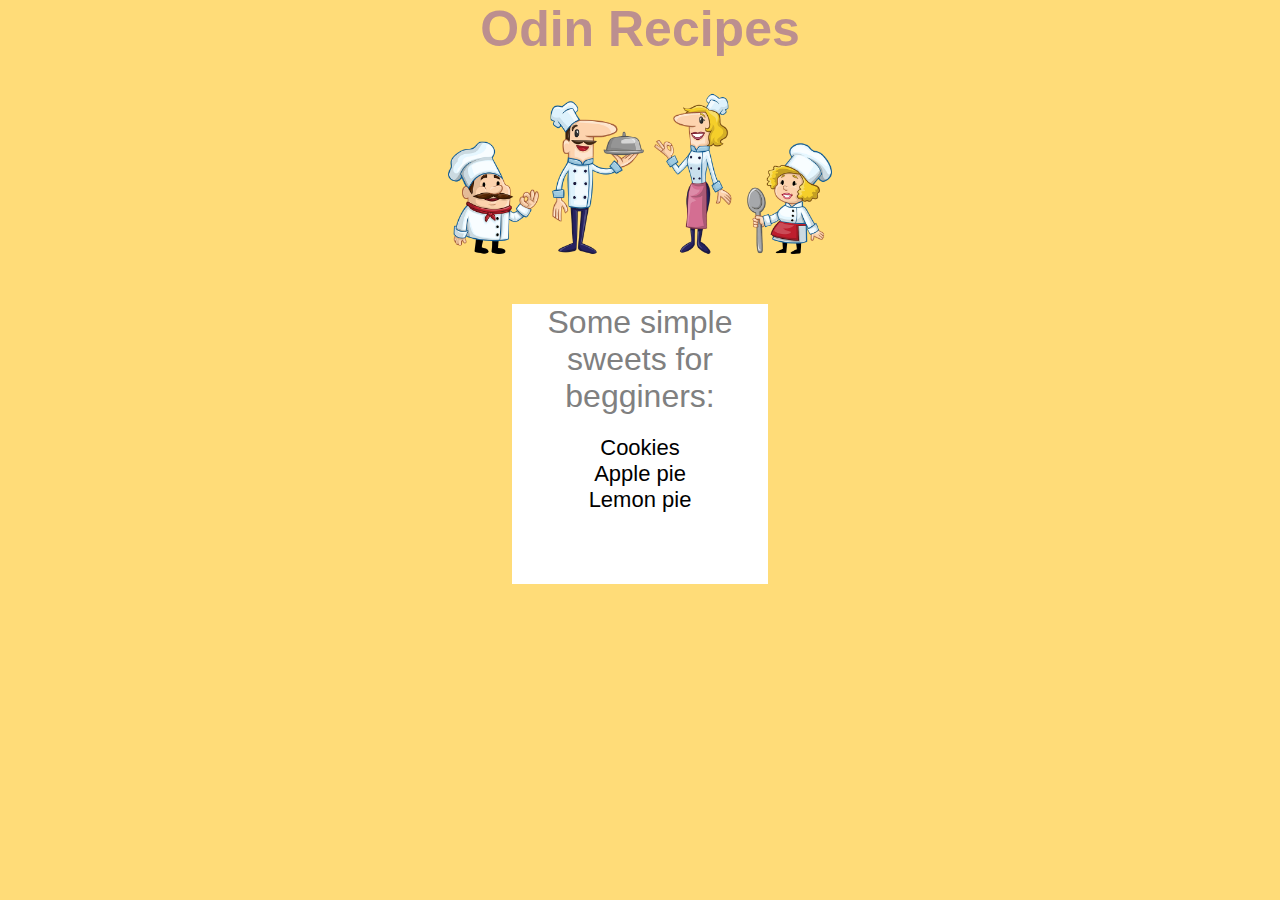
<file: index.html>
<!DOCTYPE html>
<html lang="en">
<head>
    <meta charset="UTF-8">
    <meta http-equiv="X-UA-Compatible" content="IE=edge">
    <meta name="viewport" content="width=device-width, initial-scale=1.0">
    <link rel="stylesheet" href="style.css">
    <title>Recipes</title>
</head>
<body>
    <h1>Odin Recipes</h1>
    <div class="img">
        <img src="images/chef-gb34f087ba_1280.png" alt="little-chef">
    </div>
    <ul class="recipes">
        <p>Some simple sweets for begginers:
        <li><a href="cookies.html">Cookies</a></li> 
        <li><a href="applepie.html">Apple pie</a></li>
        <li><a href="lemonpie.html">Lemon pie</a></li>
        </p>
    </ul>
</body>
</html>
<!-- an thelw na allaksw to arxeio kratw ta teleutaia 2 lepta tou video
 -->
</file>
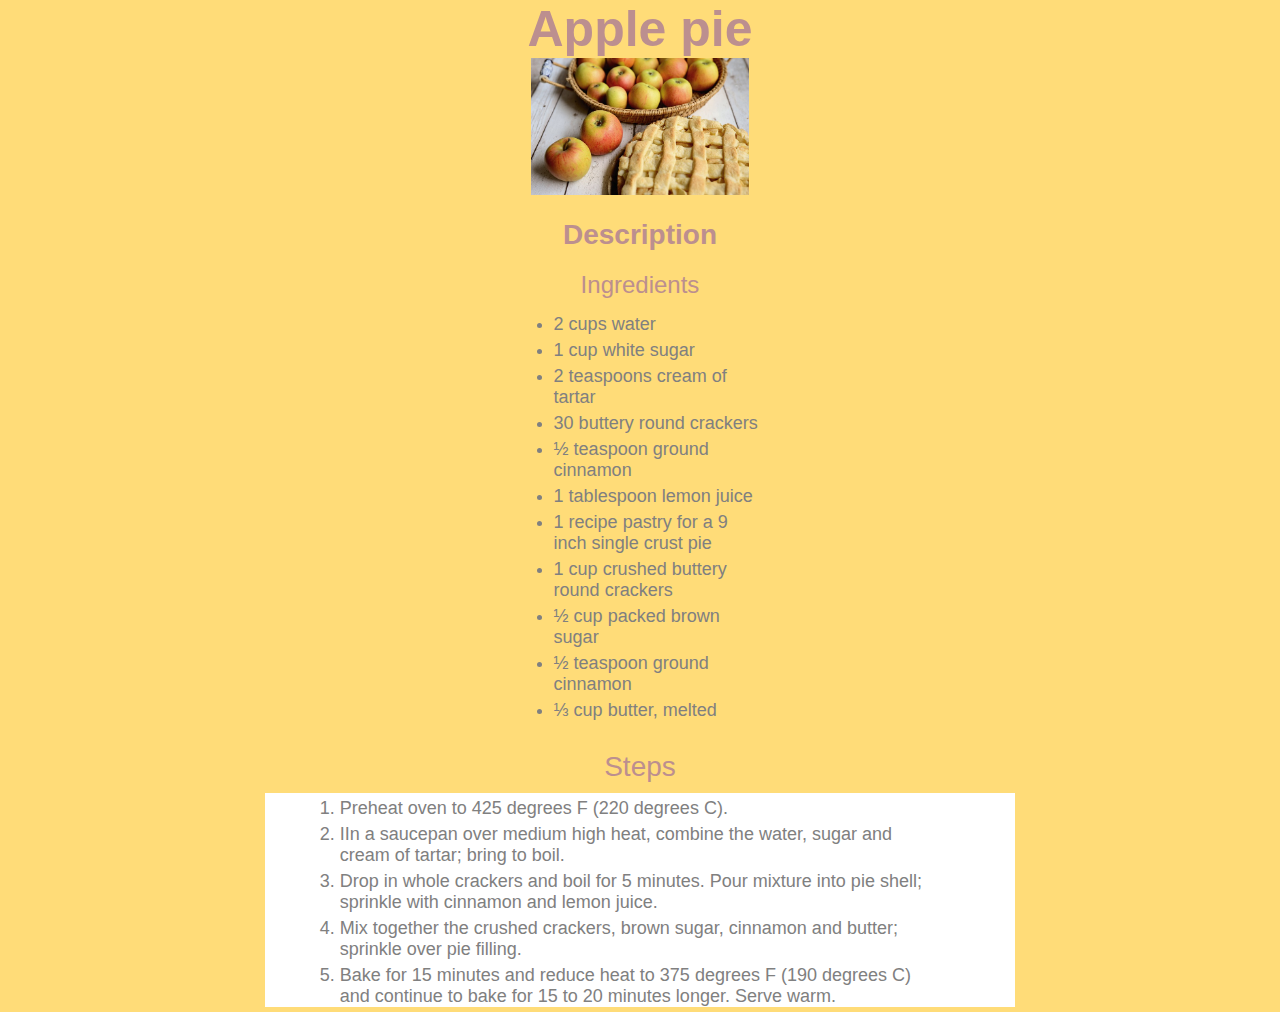
<file: applepie.html>
<!DOCTYPE html>
<html lang="en">
<head>
    <meta charset="UTF-8">
    <meta http-equiv="X-UA-Compatible" content="IE=edge">
    <meta name="viewport" content="width=device-width, initial-scale=1.0">
    <link rel="stylesheet" href="style.css">
    <title>Apple pie Recipe</title>
</head>
<body>
    <h1>Apple pie</h1>
    <div class="img-cookie">
        <img src="images/pie-g43909f259_640.jpg" alt="apples">
    </div>
    <div class="container">
        <h3>Description</h3>
        <div class="container-ingredients">
            <p>Ingredients
                <ul class="ingredients">
                    <li>2 cups water</li>
                    <li>1 cup white sugar</li>
                    <li>2 teaspoons cream of tartar</li>
                    <li>30 buttery round crackers</li>
                    <li>½ teaspoon ground cinnamon</li>
                    <li>1 tablespoon lemon juice</li>
                    <li>1 recipe pastry for a 9 inch single crust pie</li>
                    <li>1 cup crushed buttery round crackers</li>
                    <li>½ cup packed brown sugar</li>
                    <li>½ teaspoon ground cinnamon</li>
                    <li>⅓ cup butter, melted</li>
                </ul>
            </p>
        </div>
        <div class="container-steps">
            <p>Steps
                <ol class="steps">
                    <li>Preheat oven to 425 degrees F (220 degrees C).</li>
                    <li>IIn a saucepan over medium high heat, combine the water, sugar and cream of tartar; bring to boil.</li>
                    <li>Drop in whole crackers and boil for 5 minutes. Pour mixture into pie shell; sprinkle with cinnamon and lemon juice.</li>
                    <li>Mix together the crushed crackers, brown sugar, cinnamon and butter; sprinkle over pie filling.</li>
                    <li>Bake for 15 minutes and reduce heat to 375 degrees F (190 degrees C) and continue to bake for 15 to 20 minutes longer. Serve warm.</li>
                </ol>
            </p>
        </div>
        
    </div>
</body>
</html>
</file>
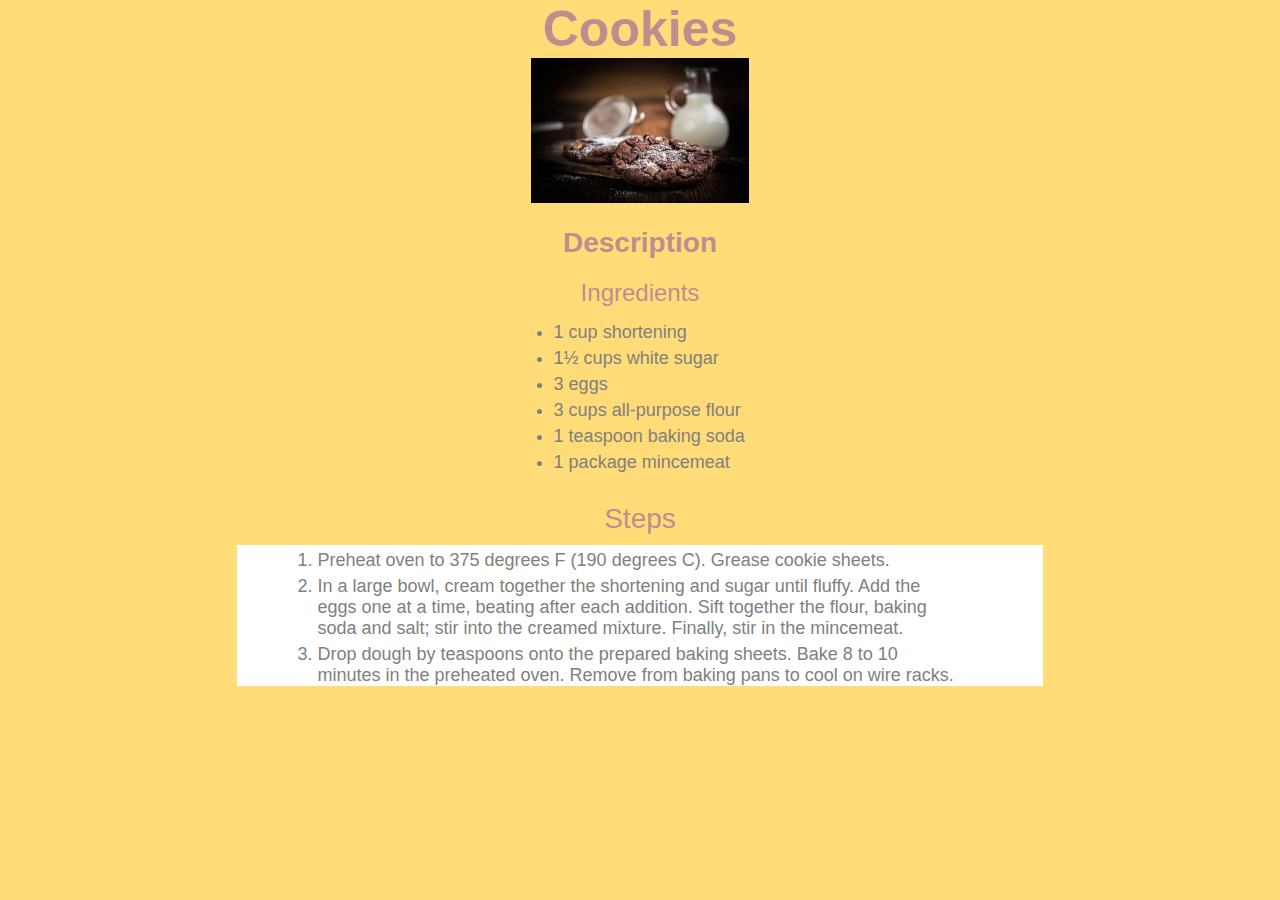
<file: cookies.html>
<!DOCTYPE html>
<html lang="en">
<head>
    <meta charset="UTF-8">
    <meta http-equiv="X-UA-Compatible" content="IE=edge">
    <meta name="viewport" content="width=device-width, initial-scale=1.0">
    <link rel="stylesheet" href="style.css">
    <title>Cookies Recipe</title>
</head>
<body>
    <h1>Cookies</h1>
    <div class="img-cookie">
        <img src="images/cookies-g3821c1abf_640.jpg" alt="cookies">
    </div>
    <div class="container">
        <h3>Description</h3>
        <div class="container-ingredients">
            <p>Ingredients
                <ul class="ingredients">
                    <li>1 cup shortening</li>
                    <li>1½ cups white sugar</li>
                    <li>3 eggs</li>
                    <li>3 cups all-purpose flour</li>
                    <li>1 teaspoon baking soda</li>
                    <li>1 package mincemeat</li>
                </ul>
            </p>
        </div>
        <div class="container-steps">
            <p>Steps
                <ol class="steps">
                    <li>Preheat oven to 375 degrees F (190 degrees C). Grease cookie sheets.</li>
                    <li>In a large bowl, cream together the shortening and sugar until fluffy. Add the eggs one at a time, beating after each addition. Sift together the flour, baking soda and salt; stir into the creamed mixture. 
                        Finally, stir in the mincemeat.</li>
                    <li>Drop dough by teaspoons onto the prepared baking sheets. Bake 8 to 10 minutes in the preheated oven. 
                        Remove from baking pans to cool on wire racks.</li>
                </ol>
            </p>
        </div>
        
    </div>
</body>
</html>
</file>
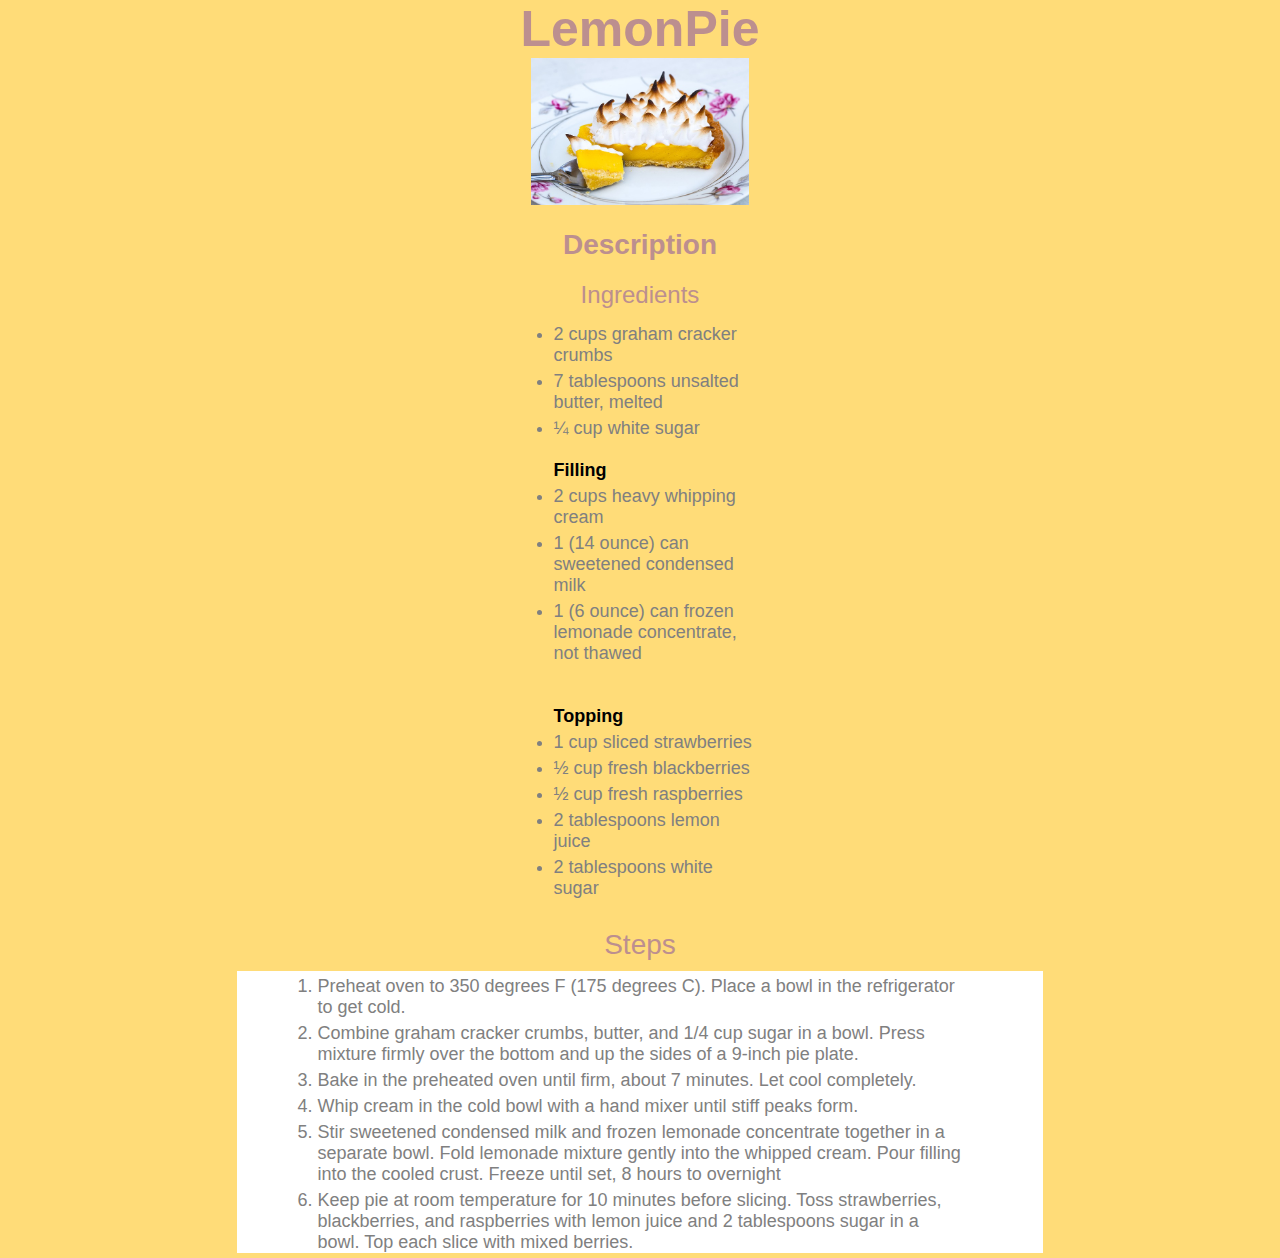
<file: lemonpie.html>
<!DOCTYPE html>
<html lang="en">
<head>
    <meta charset="UTF-8">
    <meta http-equiv="X-UA-Compatible" content="IE=edge">
    <meta name="viewport" content="width=device-width, initial-scale=1.0">
    <link rel="stylesheet" href="style.css">
    <title>LemonPie Recipe</title>
</head>
<body>
    <h1>LemonPie</h1>
    <div class="img-cookie">
        <img src="images/pie-lemon-g5ac8ad2b4_640.jpg" alt="LemonPie">
    </div>
    <div class="container">
        <h3>Description</h3>
        <div class="container-ingredients">
            <p>Ingredients
                <ul class="ingredients">
                    <li>2 cups graham cracker crumbs</li>
                    <li>7 tablespoons unsalted butter, melted</li>
                    <li>¼ cup white sugar</li>
                    <br>
                    <strong>Filling</strong>
                        <li>2 cups heavy whipping cream</li>
                        <li>1 (14 ounce) can sweetened condensed milk</li>
                        <li>1 (6 ounce) can frozen lemonade concentrate, not thawed</li>
                        <br><br>
                        <strong>Topping</strong>
                        <li>1 cup sliced strawberries</li>
                        <li>½ cup fresh blackberries</li>
                        <li>½ cup fresh raspberries</li>
                        <li>2 tablespoons lemon juice</li>
                        <li>2 tablespoons white sugar</li>
                </ul>
            </p>
        </div>
        <div class="container-steps">
            <p>Steps
                <ol class="steps">
                    <li>Preheat oven to 350 degrees F (175 degrees C). Place a bowl in the refrigerator to get cold.</li>
                    <li>Combine graham cracker crumbs, butter, and 1/4 cup sugar in a bowl. Press mixture firmly over the bottom and up the sides of a 9-inch pie plate.</li>
                    <li>Bake in the preheated oven until firm, about 7 minutes. Let cool completely.</li>
                    <li>Whip cream in the cold bowl with a hand mixer until stiff peaks form.</li>
                    <li>Stir sweetened condensed milk and frozen lemonade concentrate together in a separate bowl. Fold lemonade mixture gently into the whipped cream. Pour filling into the cooled crust. Freeze until set, 8 hours to overnight</li>
                    <li>Keep pie at room temperature for 10 minutes before slicing. Toss strawberries, blackberries, and raspberries with lemon juice and 2 tablespoons sugar in a bowl. Top each slice with mixed berries.</li>
                </ol>
            </p>
        </div>
        
    </div>
</body>
</html>
</file>
<file: style.css>
*{
    box-sizing: border-box;
    margin: 0 auto;
    padding: 0;
}
body{
    background-color: rgb(255, 220, 120);
    font-family: Arial, Helvetica, sans-serif;
}
h1{
    text-align: center;
    color: rosybrown;
    font-size: 50px;
}
.img{
    text-align: center;
    margin-top: 20px;
}
.img img {
    width: 30%;
}
.recipes {
    text-align: center;
    text-decoration: none;
    margin-top:30px;
    background-color: #fff;  
    width: 20%;
    list-style: none;
    height: 280px; 

}

.recipes p{
    font-size: 32px;
    color: gray;
    margin-bottom: 20px;
}

.recipes li a{
    font-size: 22px;
    color:black;
    text-decoration: none;
    
    
}
.recipes li a:hover {
    color: aqua;
}

/* here is cookies css */

.container{
    display: flex;
    margin-top: 20px;
    flex-direction: column;
    text-align: center;
    width: 90%;
    height: 300px;
    
}
.img-cookie{
    width: 17%;
 
}
.img-cookie img {
    width: 100%;
}

h3{
    font-size: 28px;
    color: rosybrown;
    margin-bottom: 20px;
}
.container-ingredients {
    display: flex;
    flex-direction: column;
    width: 15%;
    
}
 .ingredients {
font-size: 18px;
margin-bottom: 20px;
text-align: left;
}

.container-ingredients p{
    font-size: 24px;
    margin-bottom: 10px;
    color: rosybrown;
}
.container-ingredients li {
    width: 120%;
    margin-top: 5px;
    color: gray;
}
.steps {
    display: flex;
    flex-direction: column;
    width: 70%;
    font-size: 18px;
    margin-top: 10px;
    background-color: #fff;
}
.container-steps p{
    font-size: 28px;
    margin-bottom: 5px;
    color: rosybrown;
}
.container-steps li {
    width: 80%;
    text-align: left;
    margin-top: 5px;
    color: gray;
}
</file>
